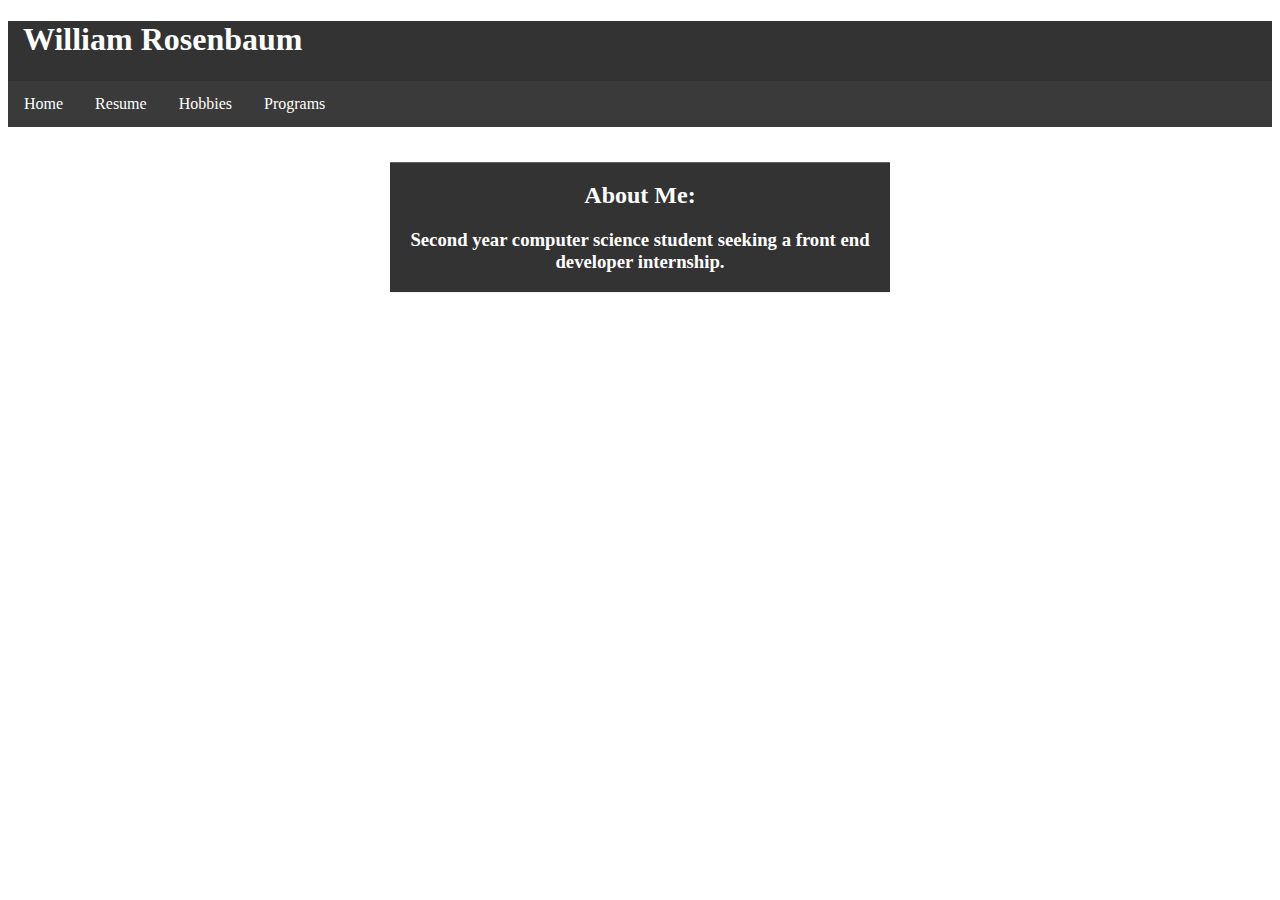
<file: index.html>
<!DOCTYPE html>
<html>
    <head>
        <title>William Rosenbaum</title>
        <link rel = "stylesheet" href = "style.css">
    </head>
    <body>
        <header>
            <h1>William Rosenbaum</h1>
        </header>
        <ul>
            <li> <a href= index.html> Home </a></li>
            <li> <a href= resume.html> Resume </a></li>
            <li> <a href= hobbies.html> Hobbies </a></li>
            <li> <a href= programs.html> Programs </a></li>
        </ul>
        <div class = graycentered> 
            <h2>About Me:</h2>
            <h3>Second year computer science student seeking a front end developer internship.</h3>
        </div>

    </body>
</html>
</file>
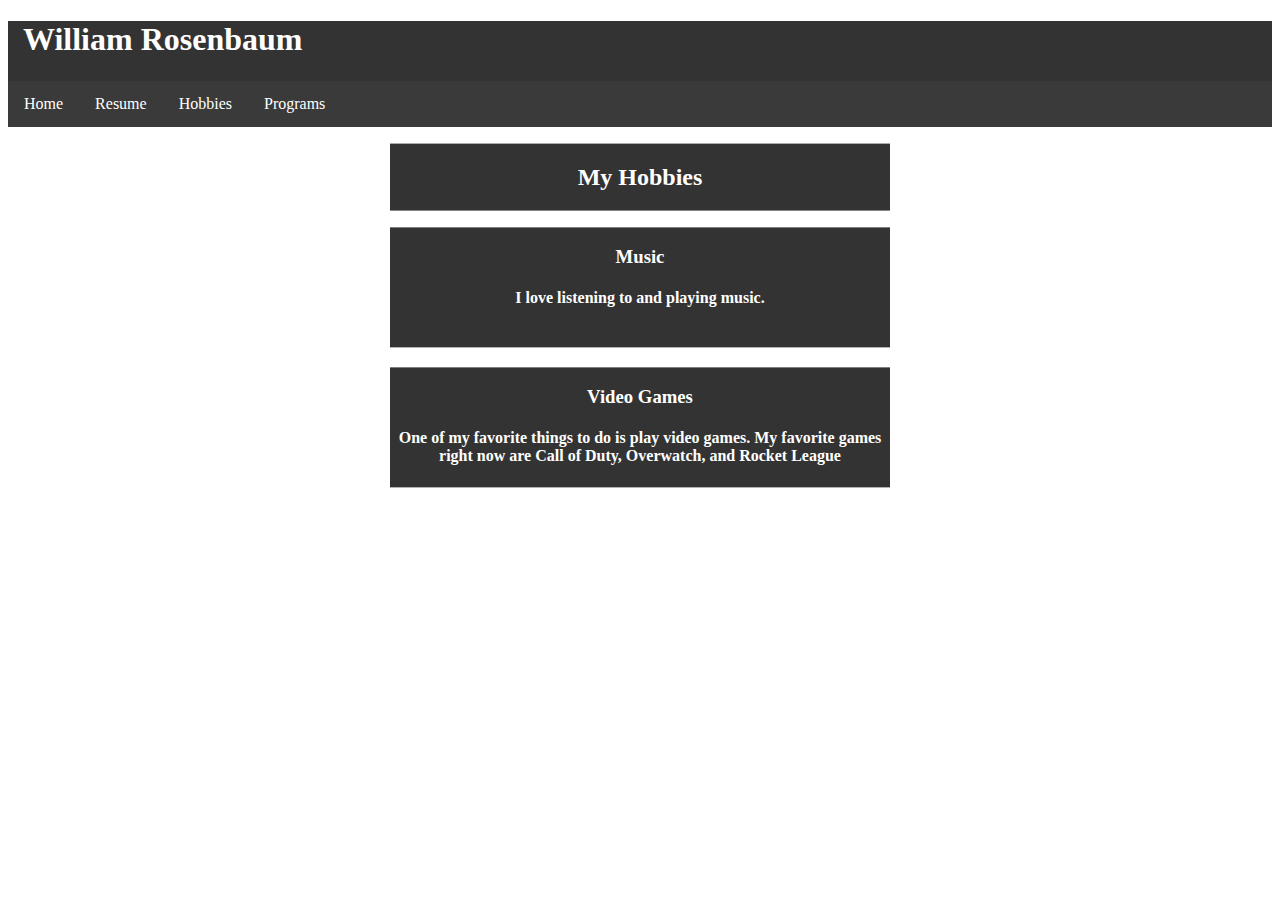
<file: hobbies.html>
<!DOCTYPE html>
<html>
    <head>
        <title>Hobbies</title>
        <link rel = "stylesheet" href = "style.css">
    </head>
    <body>
        <header>
            <h1>William Rosenbaum</h1>
        </header>
        <ul>
            <li> <a href= index.html> Home </a></li>
            <li> <a href= resume.html> Resume </a></li>
            <li> <a href= hobbies.html> Hobbies </a></li>
            <li> <a href= programs.html> Programs </a></li>
        </ul>
        <div class = headerdiv>
            <h2>My Hobbies</h2>
        </div>
        
        
        
        <div class = hobbydiv>
            <h3>Music</h3>
            <h4>I love listening to and playing music.</h4>
            <br>
            
        </div>
        <div class = hobbydiv2>
            <h3>Video Games</h3>
            <h4> One of my favorite things to do is play video games. My favorite games right now are Call of Duty, Overwatch, and Rocket League</h4>
        </div>

    </body>
</html>
</file>
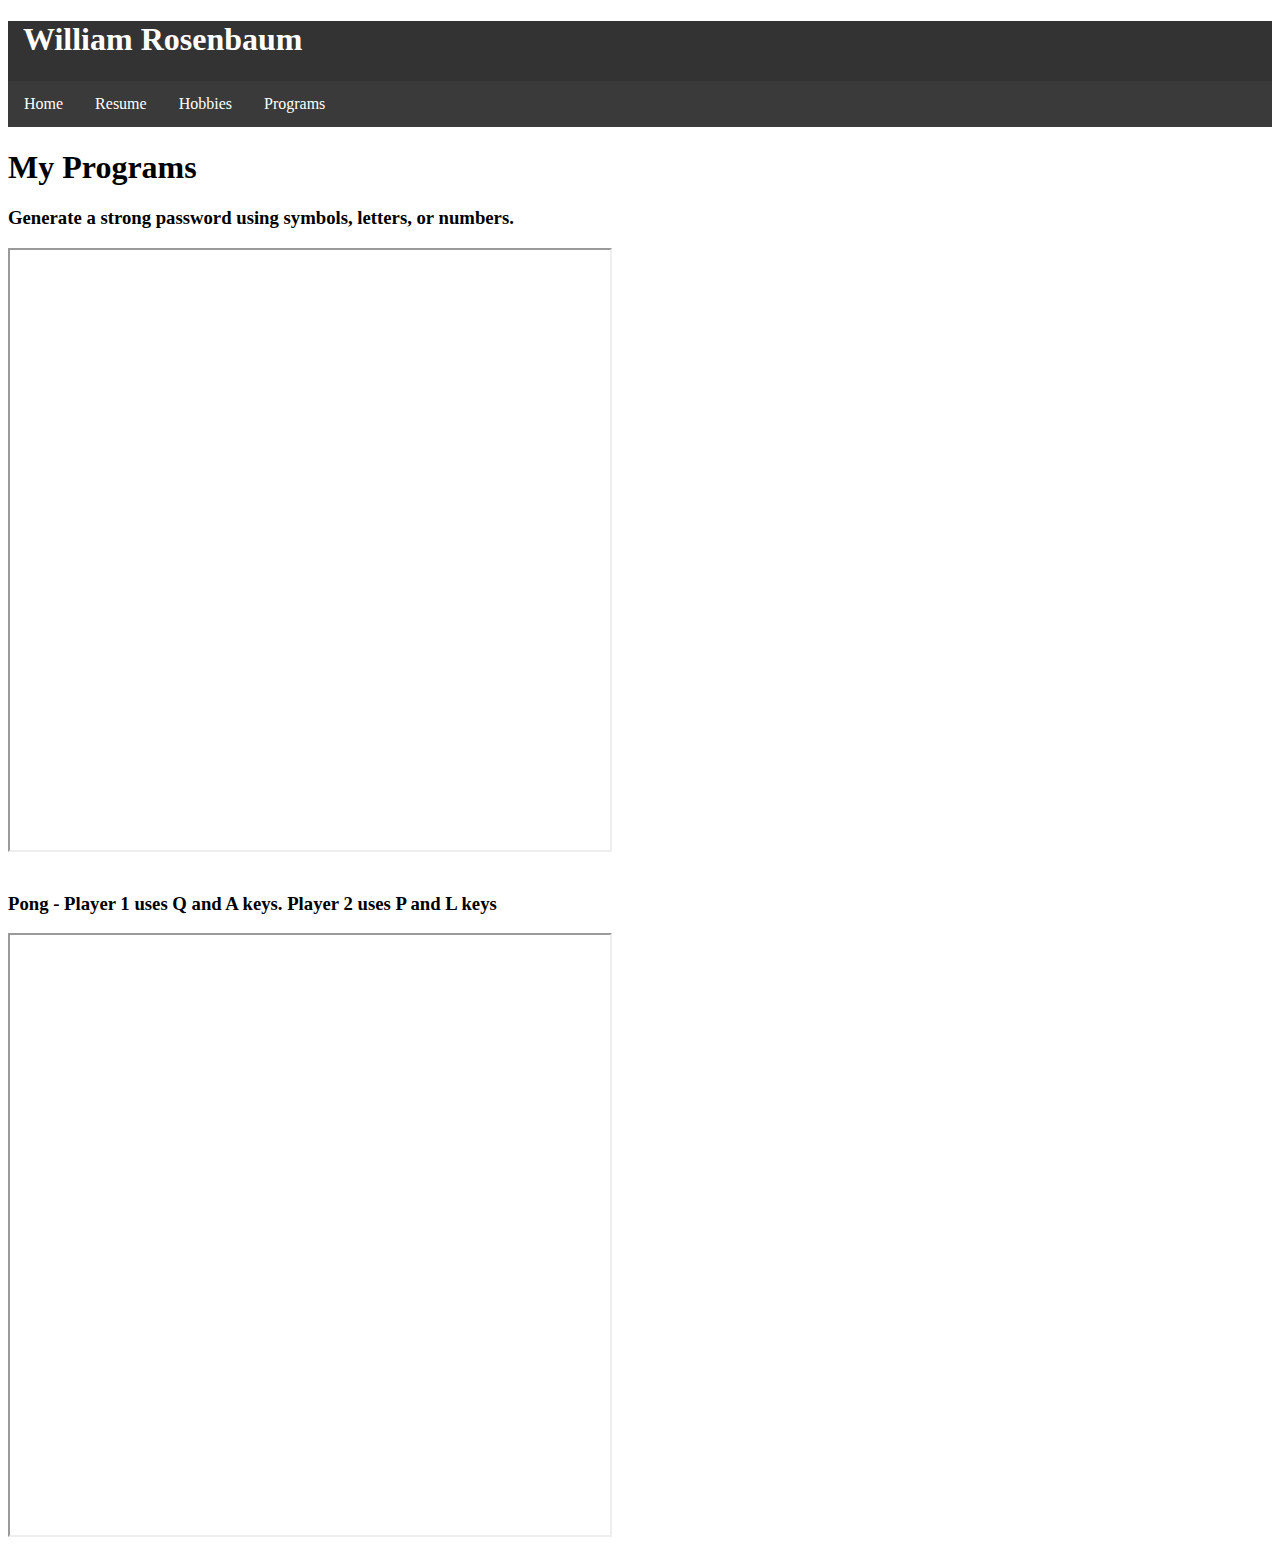
<file: programs.html>
<!DOCTYPE html>
<html>
    <head>
        <title>Table</title>
        <link rel = "stylesheet" href = "style.css">
    </head>
        <body>
            <header>
                <h1>William Rosenbaum</h1>
            </header>
            <ul>
                <li> <a href= index.html> Home </a></li>
                <li> <a href= resume.html> Resume </a></li>
                <li> <a href= hobbies.html> Hobbies </a></li>
                <li> <a href= programs.html> Programs </a></li>
            </ul>
            <h1>
                My Programs
            </h1>
            <h3 >
                Generate a strong password using symbols, letters, or numbers. 
            </h3>
            
            <iframe src="https://replit.com/@williamLrosen/password-generator-copy-1?embed=true" width="600" height="600" /></iframe>
            
            <br>
            <br>
            <h3> Pong - Player 1 uses Q and A keys. Player 2 uses P and L keys</h3>
            <iframe src="https://replit.com/@williamLrosen/RipeExcitableDebuggers?embed=true" width="600" height="600" />
           
            
        </body>
</file>
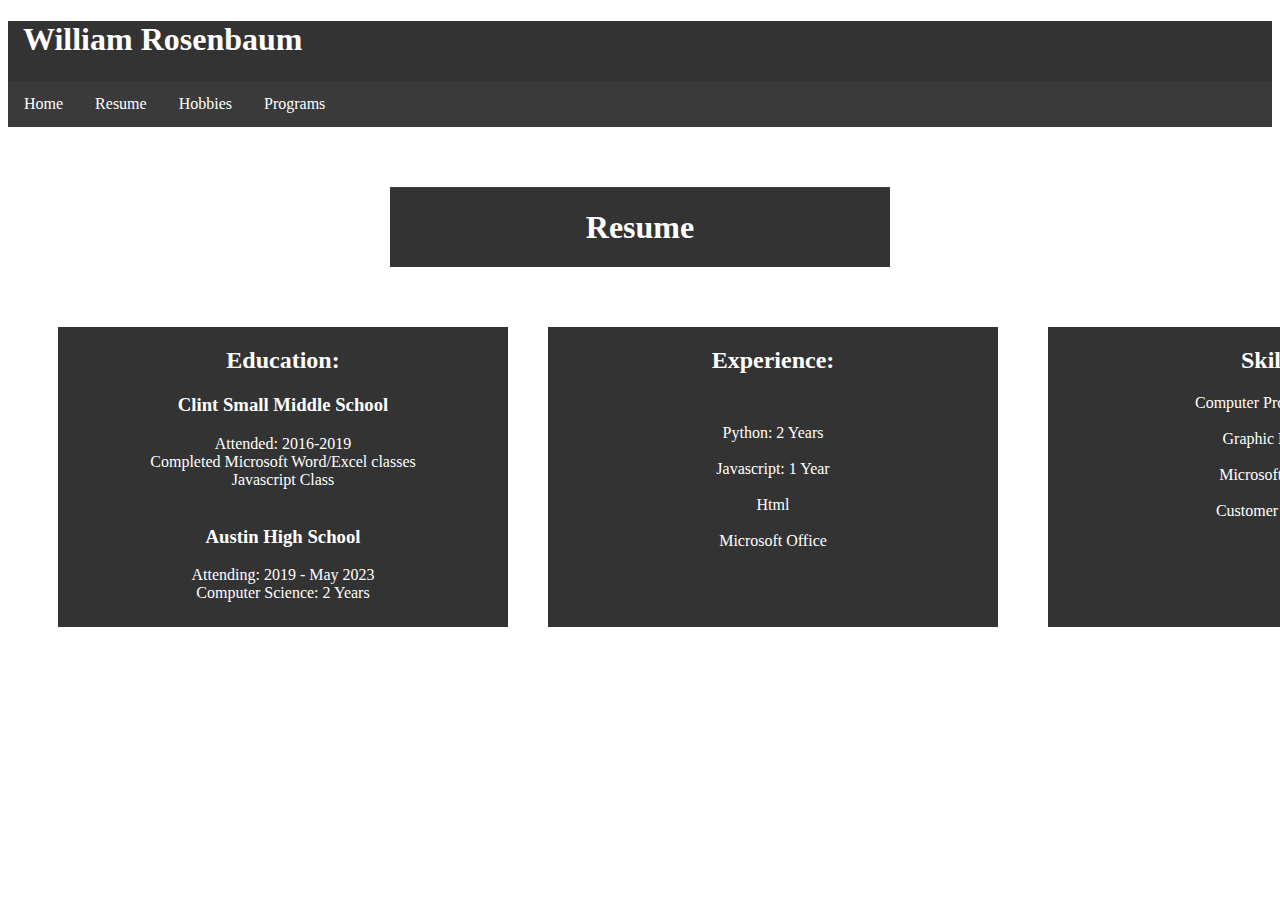
<file: resume.html>
<!DOCTYPE html>
<html>
    <head>
        <title>Resume</title>
        <link rel = "stylesheet" href = "style.css">
    </head>
    <body>
        <header>
            <h1>William Rosenbaum</h1>
        </header>
        <ul>
            <li> <a href= index.html> Home </a></li>
            <li> <a href= resume.html> Resume </a></li>
            <li> <a href= hobbies.html> Hobbies </a></li>
            <li> <a href= programs.html> Programs </a></li>
        </ul>
        <div class = graycentered >
            <h1 class = centeredh1 >Resume</h1>
        </div>
        <div class = education>
            <h2> Education:</h2>
            <p>
                <h3>Clint Small Middle School</h3>
                
                Attended: 2016-2019
                <br>
                Completed Microsoft Word/Excel classes
                <br>
                Javascript Class
                <br>
                <br>
                <h3>Austin High School</h3>
                Attending: 2019 - May 2023
                <br>
                Computer Science: 2 Years
                <br>
                <br>
                <h3>Texas State University</h3>
                Major: Information Systems
                Attending: Fall 2023 - 2027

            </p>
        </div>
        <div class = experience>
            <h2>Experience:</h2>
            <p class = middle>
                Python: 2 Years
                <br>
                <br>
                Javascript: 1 Year
                <br>
                <br>
                Html
                <br>
                <br>
                Microsoft Office
                <br>



            </p>
        </div>
        <div class = skills>
            <h2>Skills:</h2>
            <p>
                Computer Programming
                <br>
                <br>
                Graphic Design
                <br>
                <br>
                Microsoft Office
                <br>
                <br>
                Customer Service
                
            </p>
                
            
        </div>
        
    </body>
</file>
<file: style.css>
li{
    display: inline;
    color: rgb(247, 70, 70);
}

ul {
    list-style-type: none;
    margin: 0;
    padding: 0;
    overflow: hidden;
    background-color: #3a3a3a;
  }

  li {
    float: left;
  }
  
  li a {
    display: block;
    color: white;
    text-align: center;
    padding: 14px 16px;
    text-decoration: none;
  }
  
  /* Change the link color to #111 (black) on hover */
  li a:hover {
    background-color: #111;
  }

header {
    background-color:#333;
    color: white;
    height: 60px;
    vertical-align: baseline;
    text-indent:15px;
    vertical-align: bottom;
    font-family:'Times New Roman', Times, serif;
}

.graycentered {
    text-align: center;
    margin-top: 100px;
    background-color: #333;
    width: 500px;
    color: white;
    position:fixed ;
    left: 50%;
    transform: translate(-50%, -50%);
    font-family:'Times New Roman', Times, serif;
}

.headerdiv{
    margin-top: 50px;
    text-align: center;
    font-size: 60;
    background-color: #333;
    width: 500px;
    color: white;
    position:fixed ;
    left: 50%;
    transform: translate(-50%, -50%);
    font-family:'Times New Roman', Times, serif;
}

.hobbydiv{
    margin-top: 160px;
    text-align: center;
    font-size: 60;
    background-color: #333;
    width: 500px;
    color: white;
    position:fixed ;
    left: 50%;
    transform: translate(-50%, -50%);
    font-family:'Times New Roman', Times, serif;
}

iframe{
    margin-top: 100;
}

.centeredh1{text-align:center}

.education{
  margin-top: 200px;
    text-align: center;
    font-size: 60;
    background-color: #333;
    width: 450px;
    height: 300px;
    color: white;
    position:fixed ;
   margin-left: 50px;
    font-family:'Times New Roman', Times, serif;
    overflow:scroll;
    overflow-x:hidden;
}

.experience{
  margin-top: 200px;
    text-align: center;
    font-size: 60;
    background-color: #333;
    width: 450px;
    height: 300px;
    color: white;
    position:fixed ;
   margin-left: 540px;
    font-family:'Times New Roman', Times, serif;
   
}

.educationlist{
  font-family: 'Times New Roman', Times, serif;
}

.middle{
  padding:30px;
}

.skills{
  margin-top: 200px;
  text-align: center;
  font-size: 60;
  background-color: #333;
  width: 450px;
  height: 300px;
  color: white;
  position:fixed ;
 margin-left: 1040px;
  font-family:'Times New Roman', Times, serif;
}

.hobbydiv2{
  margin-top: 300px;
    text-align: center;
    font-size: 60;
    background-color: #333;
    width: 500px;
    color: white;
    position:fixed ;
    left: 50%;
    transform: translate(-50%, -50%);
    font-family:'Times New Roman', Times, serif;
}


   

d{
  text-align: right;
}
</file>
